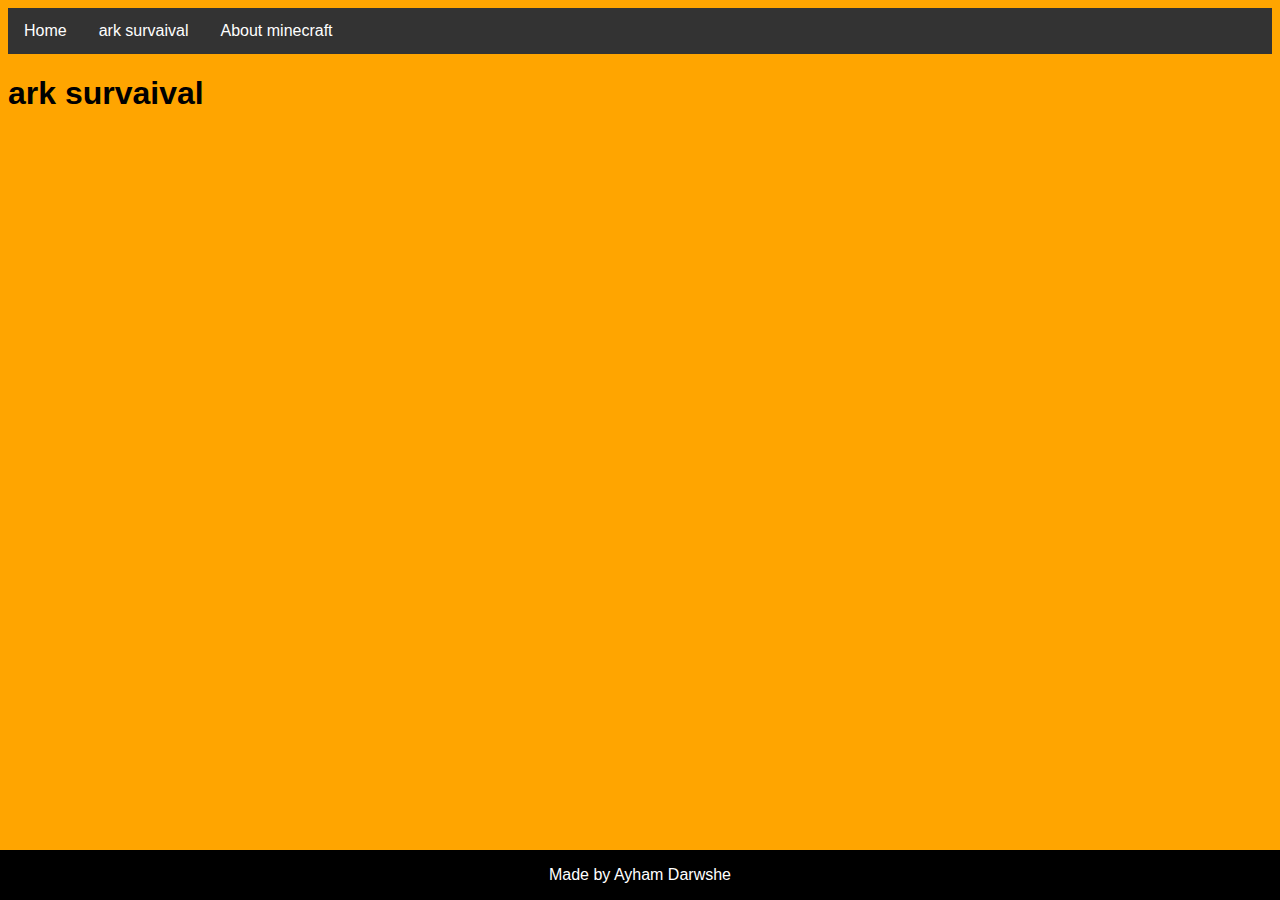
<file: ark.html>
<html>
  <head>
    <link rel="stylesheet" href="style.css" />
    <link
      rel="icon"
      href="https://upload.wikimedia.org/wikipedia/he/1/14/Minecraft_Logo.png"
    />
  </head>
  <body>
    <ul>
      <li><a class="active" href="index.html">Home</a></li>
      <li><a href="ark.html">ark survaival</a></li>
      <li><a href="index.html">About minecraft</a></li>
    </ul>
    <h1>ark survaival</h1>

    <div class="footer">
      <p>Made by Ayham Darwshe</p>
    </div>
  </body>
</html>
</file>
<file: style.css>
body {
  background-color: orange;
  font-family: 'Roboto Condensed', sans-serif;
font-family: 'Shippori Antique', sans-serif;
}

#d1 {
  background-color: red;
}
#d2 {
  background-color: rgb(58, 199, 33);
}
ul {
  list-style-type: none;
  margin: 0;
  padding: 0;
  overflow: hidden;
  background-color: #333;
}

li {
  float: left;
}

li a {
  display: block;
  color: white;
  text-align: center;
  padding: 14px 16px;
  text-decoration: none;
}

li a:hover {
  background-color: #111;
}
.footer {
  position: fixed;
  left: 0;
  bottom: 0;
  width: 100%;
  background-color: black;
  color: white;
  text-align: center;
}
</file>
